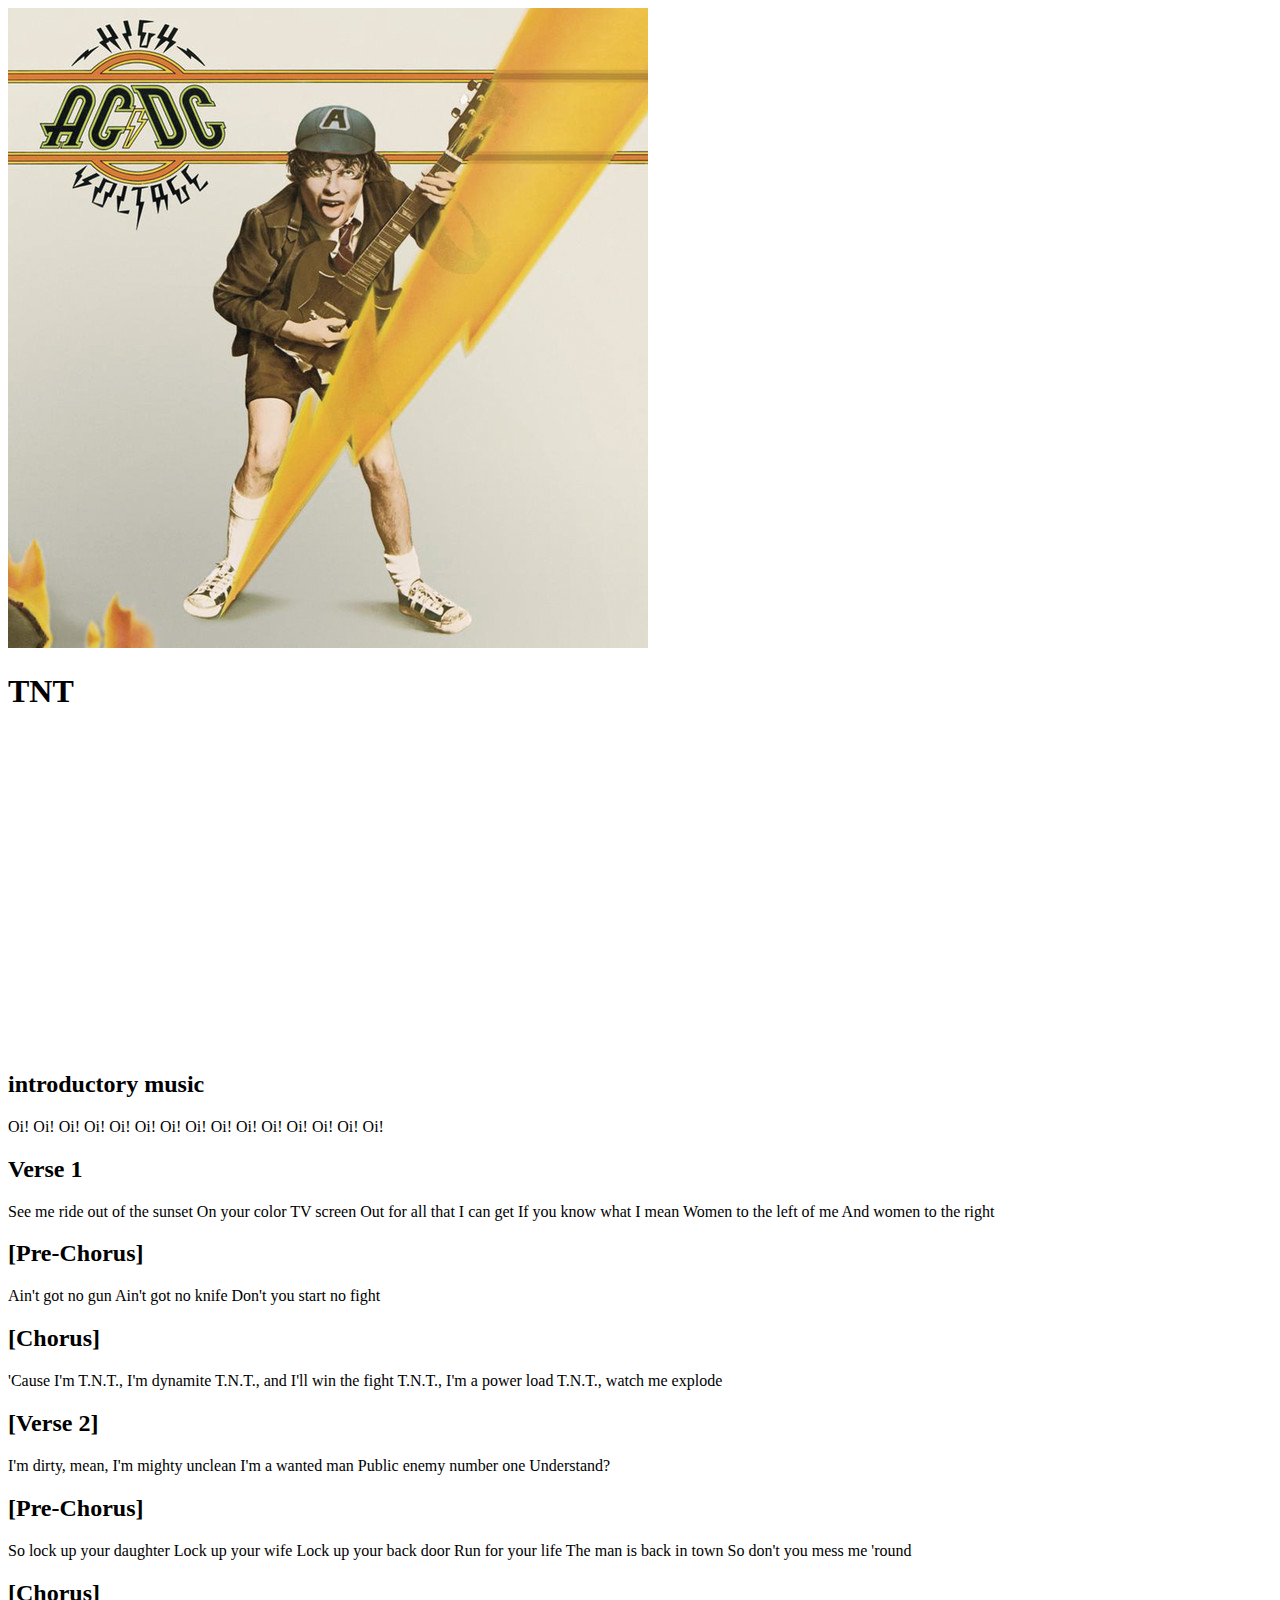
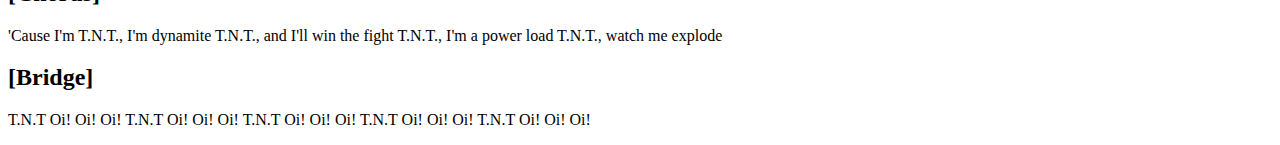
<file: assing-1/index.html>
<!DOCTYPE html>
<html lang="en">
  <head>
    <!--this declares our character type-->
    <meta charset="UTF-8" />
    <!--this detects the viewport the application is being viewed on -->
    <meta name="viewport" content="width=device-width, initial-scale=1.0" />
    <!--this describes the content -->
    <meta
      name="description"
      content="this is the first assignment : my favourite song"
    />
    <meta name="robots" content="nofollow,noindex" />
    <title>Assignment 1 | My favourite song</title>
  </head>
  <body>
    <header>
      <!-- My favourite song is TNT by ac/dc -->
      <div>
        <!--this is the poster of the-->
        <a href="index.html" target="_self"
          ><img src="./img/band img.jpeg" alt="song poster"
        /></a>
      </div>
    </header>
    <section>
      <h1>TNT</h1>
      <!--using the title of the song as the main title -->
    </section>
    <main>
      <!-- this section is for the music video -->
      <section>
        <div>
          <iframe
            width="560"
            height="315"
            src="https://www.youtube.com/embed/CiJeSSzu9Bo?si=Q0RXao9d8UWctWKz"
            title="YouTube video player"
            frameborder="0"
            allow="accelerometer; autoplay; clipboard-write; encrypted-media; gyroscope; picture-in-picture; web-share"
            referrerpolicy="strict-origin-when-cross-origin"
            allowfullscreen
          ></iframe>
        </div>
      </section>
      <section>
        <div>
          <!-- using h2 to label the lyrics -->
          <h2>introductory music</h2>
          <p>Oi! Oi! Oi! Oi! Oi! Oi! Oi! Oi! Oi! Oi! Oi! Oi! Oi! Oi! Oi!</p>
        </div>
      </section>
      <section>
        <div>
          <h2>Verse 1</h2>
          <p>
            See me ride out of the sunset On your color TV screen Out for all
            that I can get If you know what I mean Women to the left of me And
            women to the right
          </p>
        </div>
      </section>
      <section>
        <div>
          <h2>[Pre-Chorus]</h2>
        </div>
        <p>Ain't got no gun Ain't got no knife Don't you start no fight</p>
      </section>
      <section>
        <div>
          <h2>[Chorus]</h2>
          <p>
            'Cause I'm T.N.T., I'm dynamite T.N.T., and I'll win the fight
            T.N.T., I'm a power load T.N.T., watch me explode
          </p>
        </div>
      </section>
      <section>
        <div>
          <h2>[Verse 2]</h2>
          <p>
            I'm dirty, mean, I'm mighty unclean I'm a wanted man Public enemy
            number one Understand?
          </p>
        </div>
      </section>
      <section>
        <div>
          <h2>[Pre-Chorus]</h2>
          <p>
            So lock up your daughter Lock up your wife Lock up your back door
            Run for your life The man is back in town So don't you mess me
            'round
          </p>
        </div>
      </section>
      <section>
        <div>
          <h2>[Chorus]</h2>
          <p>
            'Cause I'm T.N.T., I'm dynamite T.N.T., and I'll win the fight
            T.N.T., I'm a power load T.N.T., watch me explode
          </p>
        </div>
      </section>
      <section>
        <div>
          <h2>[Bridge]</h2>
          <p>
            T.N.T Oi! Oi! Oi! T.N.T Oi! Oi! Oi! T.N.T Oi! Oi! Oi! T.N.T Oi! Oi!
            Oi! T.N.T Oi! Oi! Oi!
          </p>
        </div>
      </section>
    </main>
  </body>
</html>
</file>
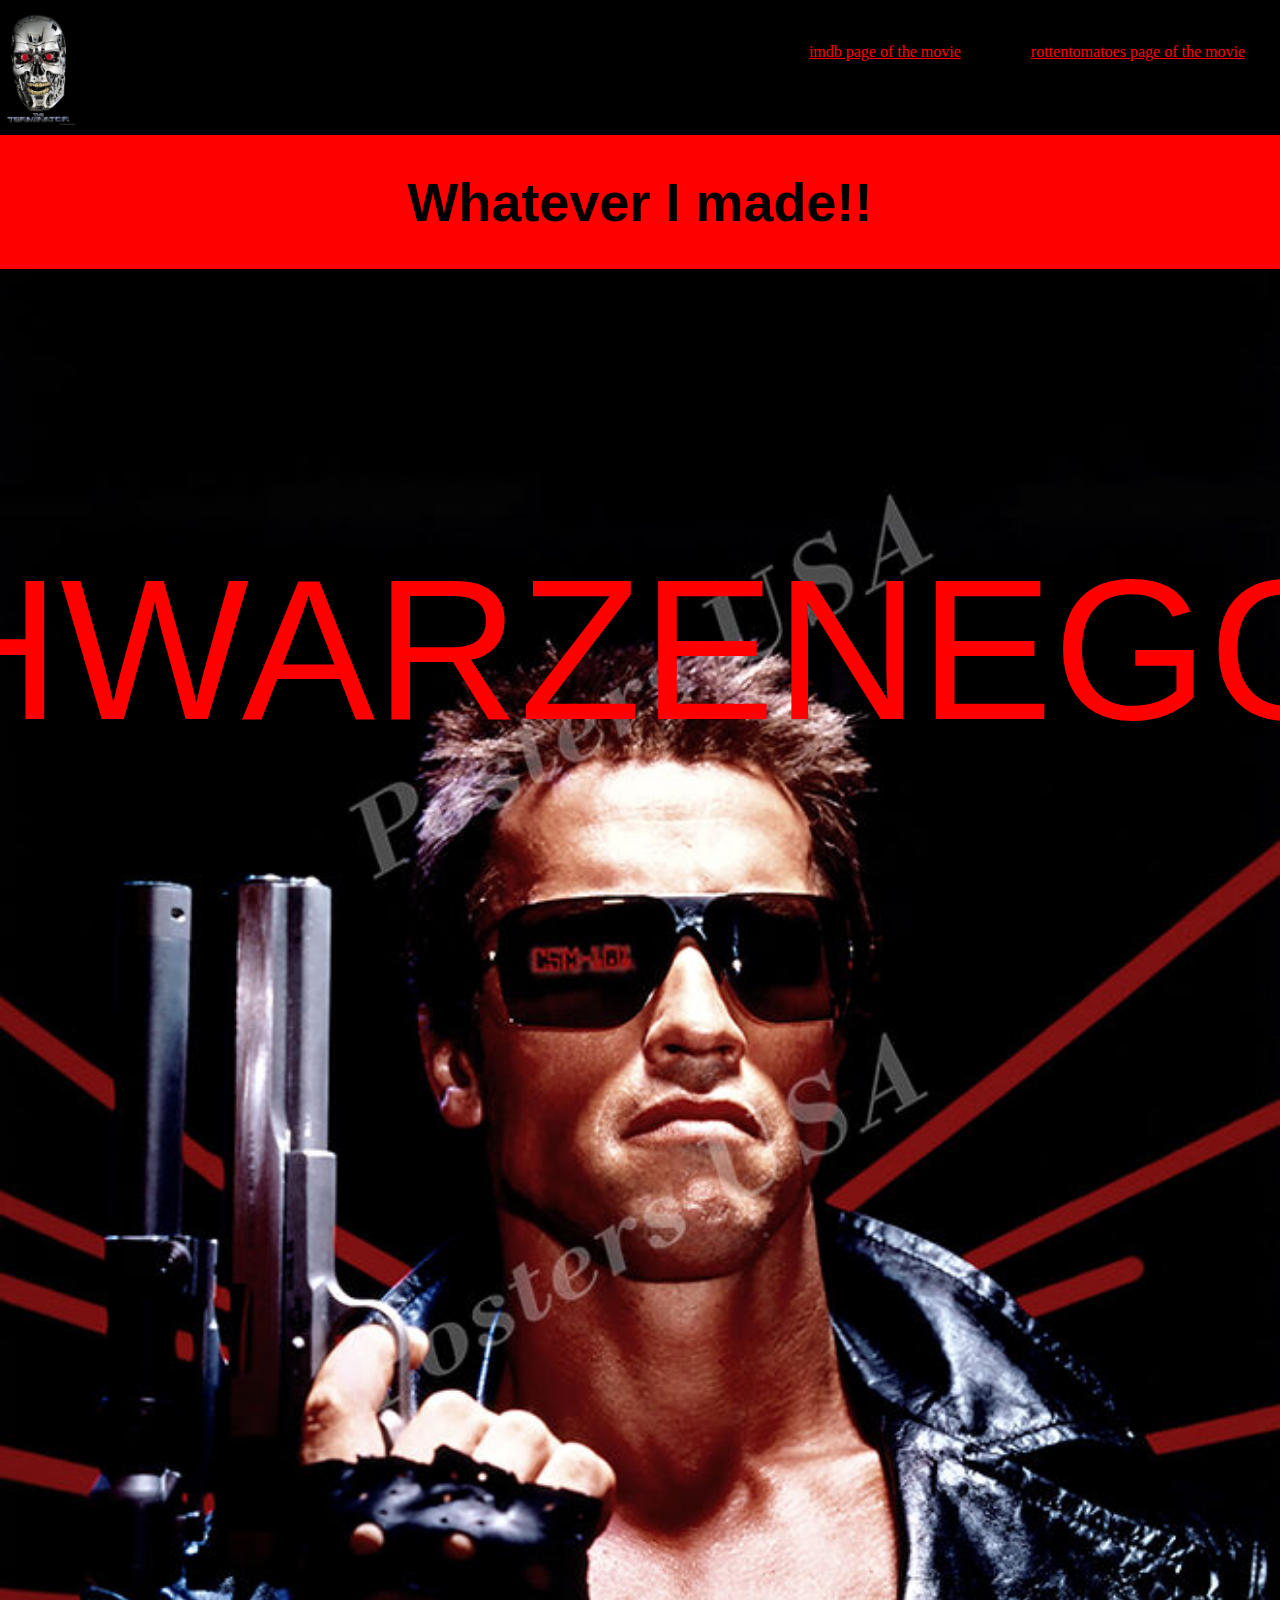
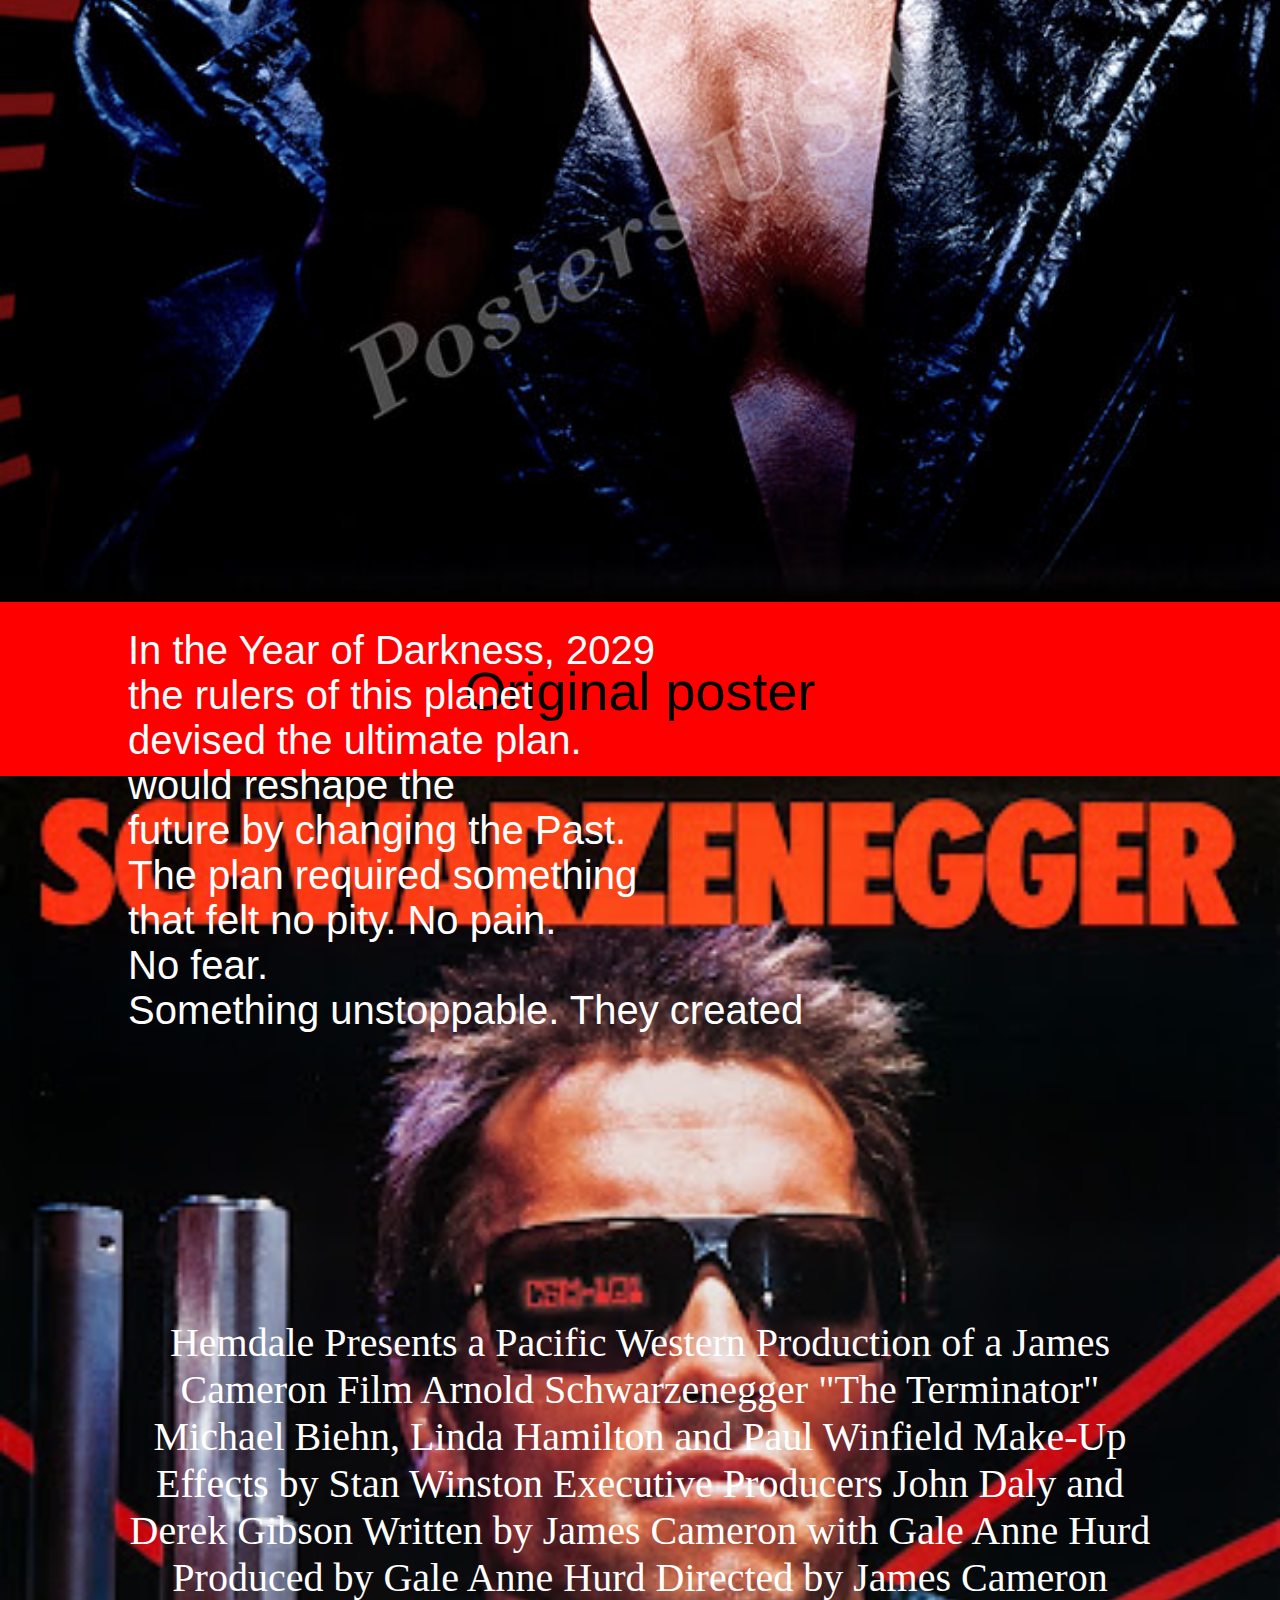
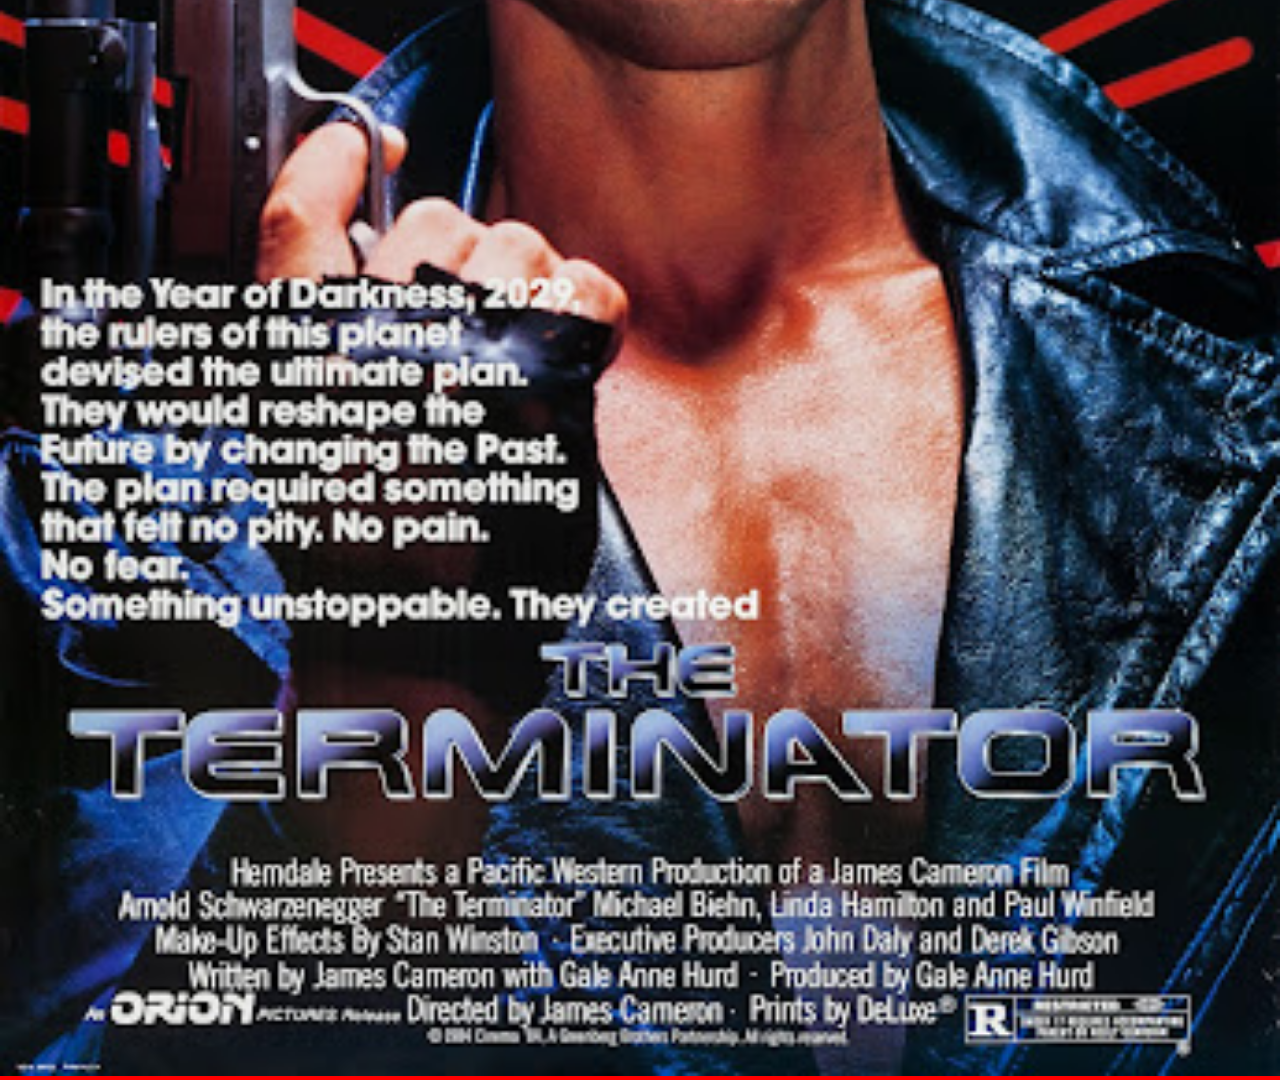
<file: assing-3/index.html>
<!DOCTYPE html>
<html lang="en">
  <head>
    <meta charset="UTF-8" />
    <meta name="viewport" content="width=device-width, initial-scale=1.0" />
    <meta name="description" content="assing-3 | movie poster" />
    <meta name="robots" content="noindex, nofollow" />
    <title>assing-3 | movie poster</title>
    <!-- add our css file -->
    <link rel="stylesheet" href="./css/style.css" />
  </head>
  <body>
    <header>
      <div>
        <!-- using terminator's skull as a logo -->
        <a href="index.html"
          ><img src="./img/weblogo.png" alt="header logo" />
        </a>
      </div>
      <nav>
        <menu>
          <!-- using _blank so the links would open on different tab -->
          <li>
            <a href="https://www.imdb.com/title/tt0088247/" target="_blank"
              >imdb page of the movie</a
            >
          </li>
          <li>
            <a
              href="https://www.rottentomatoes.com/m/terminator"
              target="_blank"
              >rottentomatoes page of the movie</a
            >
          </li>
        </menu>
      </nav>
    </header>
    <section>
      <section>
        <h1>Whatever I made!!</h1>
      </section>
      <section class="postersec2">
      
        <div class="posterdiv2">
          <img src="./img/imguse.jpg" alt="poster" class="posterimg2" />
        </div>
      </section>
      <p>Original poster</p>
    </section>
    <main>
      <section class="postersec">
        <div class="posterdiv">
          <img
            src="./img/hbfjdsg.jpg"
            alt="Original poster"
            class="posterimg"
          />
        </div>
      </section>
      <section class="movietittle">
        <div class="titlediv">
          <p class="ptitle">SCHWARZENEGGER</p>
        </div>
      </section>
      <section class="para">
        <div class="paradiv">
          <p>
            In the Year of Darkness, 2029<br>
            the rulers of this planet<br>
            devised the ultimate plan.<br>
            would reshape the<br>
            future by changing the Past.<br>
            The plan required something<br>
            that felt no pity. No pain.<br>
            No fear.<br>
            Something unstoppable. They created
          </p>
        </div>
      </section>
      <section class="creditsec">
      <div class="creditdiv">
      <p> Hemdale Presents a Pacific Western Production of a James Cameron Film
      Arnold Schwarzenegger "The Terminator" Michael Biehn, Linda Hamilton and Paul Winfield
       Make-Up Effects by Stan Winston Executive Producers John Daly and Derek Gibson
       Written by James Cameron with Gale Anne Hurd Produced by Gale Anne Hurd
      Directed by James Cameron
        </p>
      </div>
      </section>
    </main>
  </body>
</html>
</file>
<file: assing-3/css/style.css>
body
{
    margin: 0px;
    background-color: red;
}
h1,h2,h3,h4,h5,h6
{
    font-family: sans-serif;
}
section>h1
{
    position: relative;
    top: 30%;
    text-align: center;
    color: black;
    font-size: 54px;
}
section>p
{
   position: relative;
    top: 30%;
    text-align: center;
    color: black;
    font-size: 54px; 
    font-family: sans-serif;
}
header
{
    height: 125px;
    background-color: #000000;/*setting the nav color black even though you taught us that black and red color doesnt feel good for the eyes of user because my movie poster is terminator so color black and red goes well with it*/
    padding-top: 5px;
    padding-bottom: 5px;
}
header>div
{
    width: auto;
    height: 115px;
    float: left;
    position: relative;
    top: 5%;
}
header>div>a>img
{
    width: auto;
    height: 100%;
}
header>nav
{
    float: right;
    padding-top:25px;
    position: relative;
    top: 10%;
}
header>nav>menu
{
    list-style: none;
    margin-top: 0px;
    margin-bottom: 0px;
    padding-left: 0px;
}
header>nav>menu>li
{
    float: left;
    padding: 0px 35px;
}
header>nav>menu>li>a
{
    color: red;/*setting the link text color as red even though you taught us that black and red color doesnt feel good for the eyes of user because my movie poster is terminator so color black and red goes well with it*/
}
.postersec2
{
    height: auto;
    width: 100vw;
}
.posterdiv2
{
    height: 100%;
    width: 100%;
}
.posterimg2
{
    height: 100%;
    width: 100%;
   
}
.postersec2
{
    height: auto;
    width: 100vw;
}
.posterdiv2
{
    height: 100%;
    width: 100%;
}
.posterimg2
{
    height: 100%;
    width: 100%;
   
}
.postersec
{
    height: auto;
    width: 100vw;
}
.posterdiv
{
    height: 100%;
    width: 100%;
}
.posterimg
{
    height: 100%;
    width: 100%;
   
}
.ptitle
{
    position: absolute;
    top: 50%;
    left: 50%;
    transform: translate(-50%, -50%);
    color:red;
    padding: 10px 20px;
    border-radius: 5px;
    font-size: 200px; 
    font-family: Impact, Haettenschweiler, 'Arial Narrow Bold', sans-serif;
    text-align: center;
    
}
.paradiv
{
    position: absolute;
    top: 270%; 
    left: 50%;
    transform: translate(-50%, -50%);
    color: white;
    font-size: 40px;
    font-family: sans-serif;
    width: 80%;
}
.creditsec
 {
    position: absolute;
    top: 340%;
    left: 50%;
    transform: translate(-50%, -50%);
    color: white;
    text-align: center;
    width: 80%;

}

.creditdiv
{
    font-size:40px; /* Adjust as needed */
}
</file>
